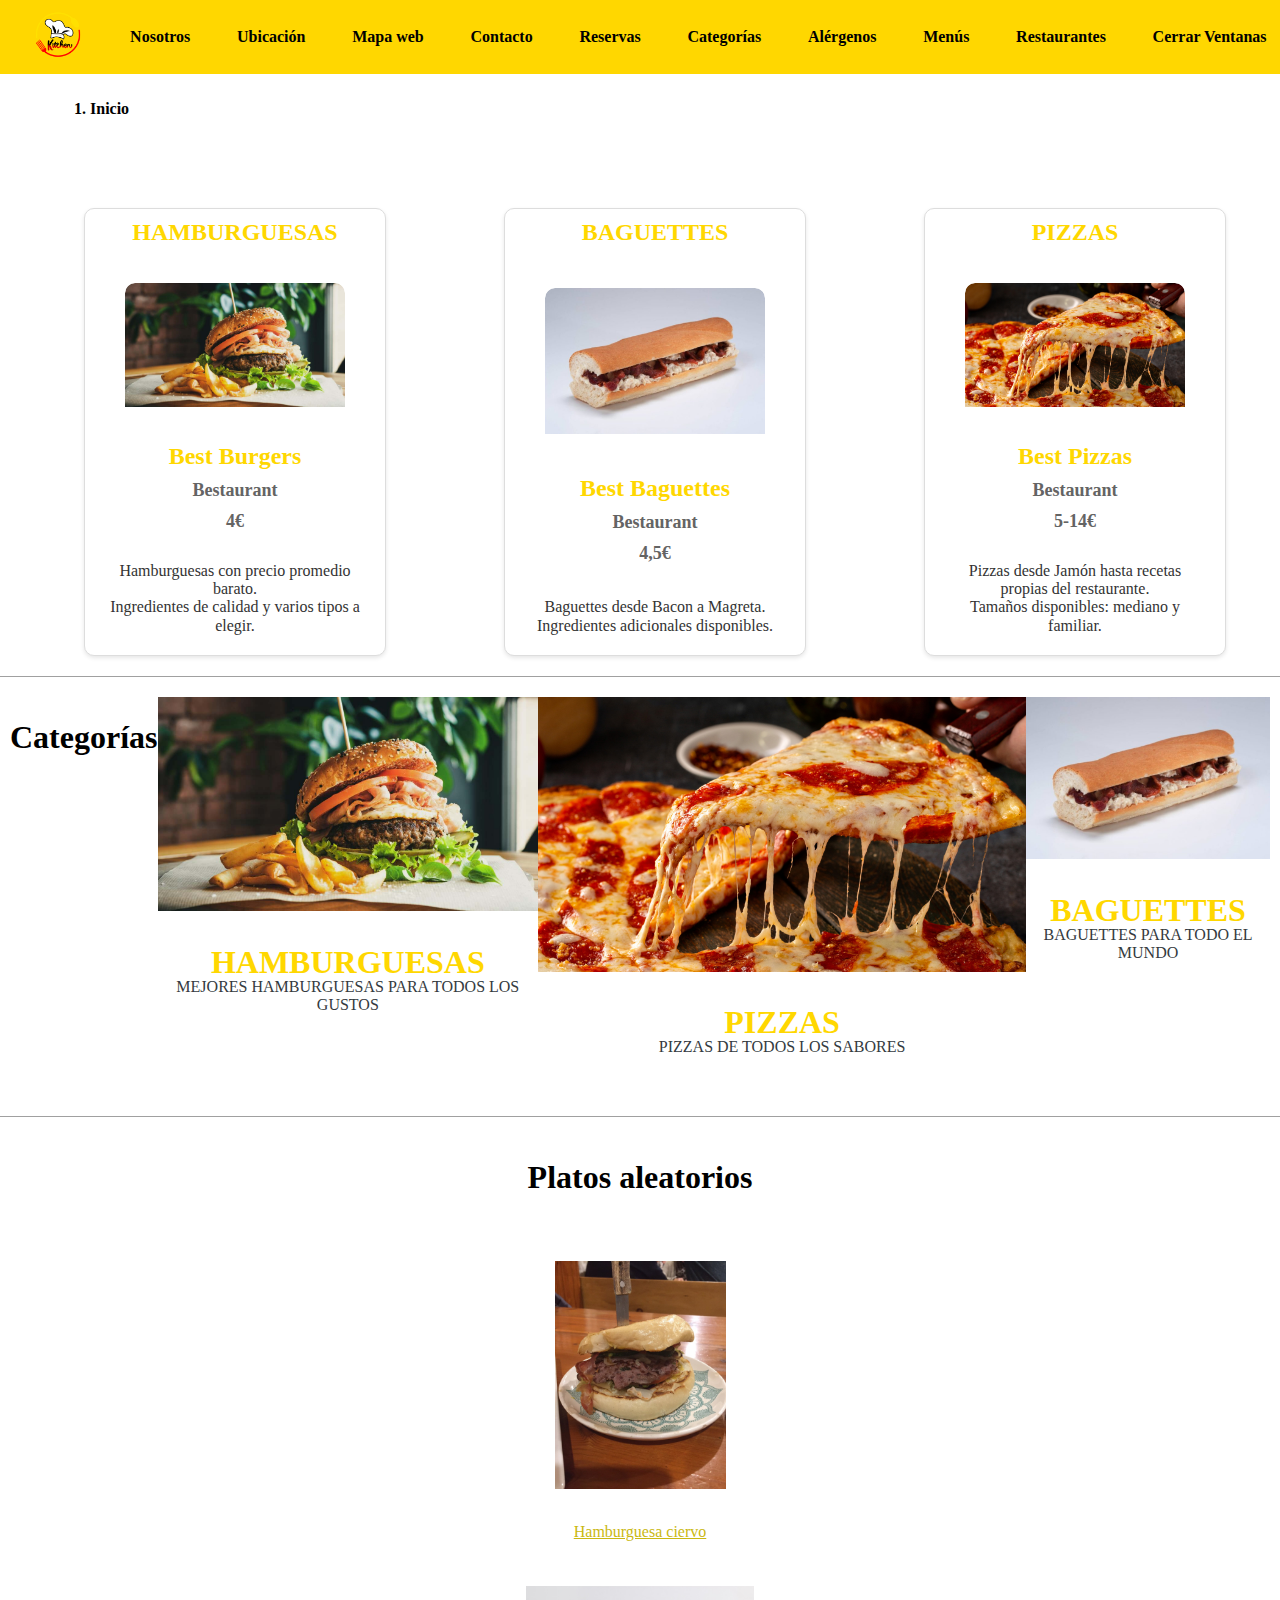
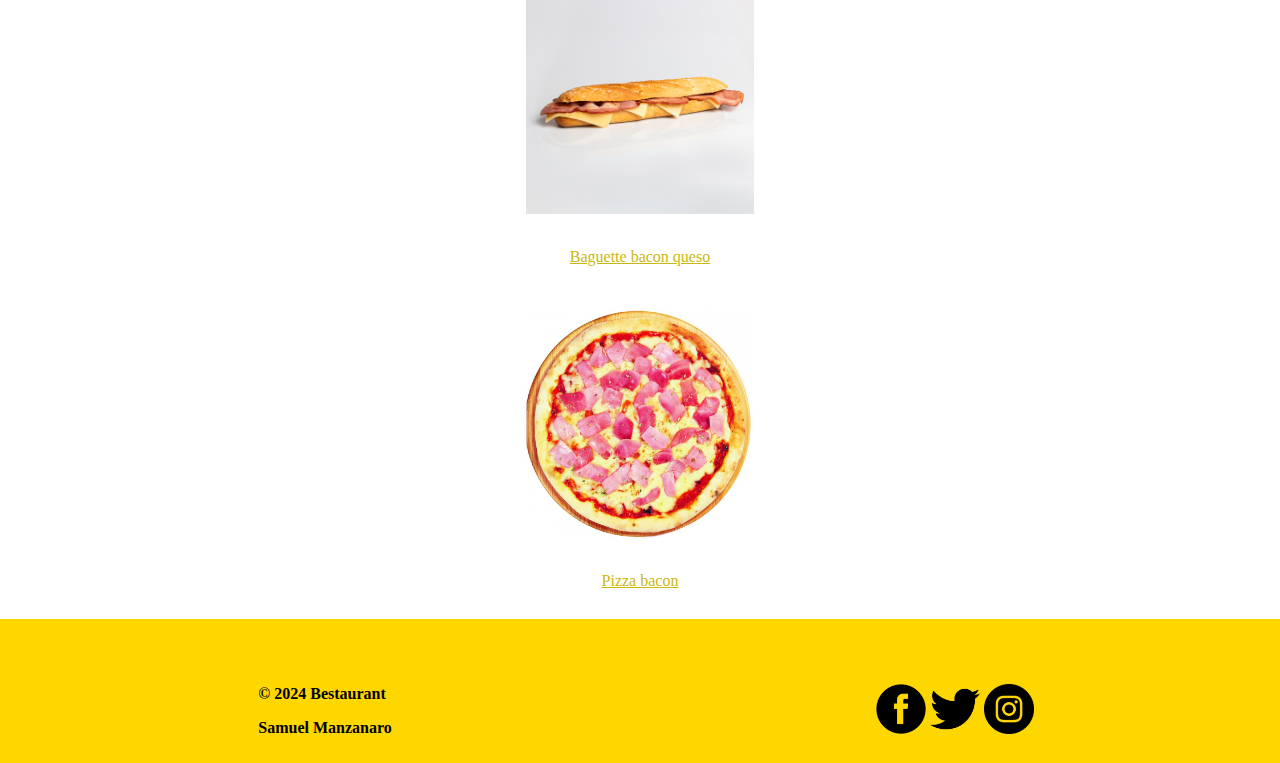
<file: index.html>
<!DOCTYPE html>
<html lang="es">
  <head>
    <meta charset="UTF-8" />
    <meta name="viewport" content="width=device-width, initial-scale=1.0" />
    <title>Proyecto V1</title>
    <link
      href="https://cdn.jsdelivr.net/npm/bootstrap@5.3.2/dist/css/bootstrap.min.css"
      rel="stylesheet"
      integrity="sha384-T3c6CoIi6uLrA9TneNEoa7RxnatzjcDSCmG1MXxSR1GAsXEV/Dwwykc2MPK8M2HN"
      crossorigin="anonymous"
    />

    <link rel="stylesheet" href="css/normalize.css" />
    <link rel="stylesheet" href="css/main.css" />
    <link rel="stylesheet" href="css/index.css" />
    <!-- Hotjar Tracking Code for restaurante Samuel -->
    <script>
      (function (h, o, t, j, a, r) {
        h.hj =
          h.hj ||
          function () {
            (h.hj.q = h.hj.q || []).push(arguments);
          };
        h._hjSettings = { hjid: 3857777, hjsv: 6 };
        a = o.getElementsByTagName("head")[0];
        r = o.createElement("script");
        r.async = 1;
        r.src = t + h._hjSettings.hjid + j + h._hjSettings.hjsv;
        a.appendChild(r);
      })(window, document, "https://static.hotjar.com/c/hotjar-", ".js?sv=");
    </script>
  </head>

  <body itemscope itemtype="http://schema.org/WebPage">
    <header>
      <nav
        id="mainnav"
        itemscope
        itemtype="http://schema.org/SiteNavigationElement"
      >
        <ul id="navPrinc">
          <li>
            <a href="#" itemprop="url" id="init"
              ><img src="img/RestauranteLogo.png" alt="Logo" itemprop="image"
            /></a>
          </li>
          <li><a href="nosotros.html">Nosotros</a></li>
          <li><a href="#">Ubicación</a></li>
          <li><a href="mapaweb.html">Mapa web</a></li>
          <li><a href="#">Contacto</a></li>
          <li><a href="reservas.html">Reservas</a></li>
          
        </ul>
      </nav>
    </header>
    <nav id="breadcrumb" aria-label="breadcrumb">
      <ol class="breadcrumb">
        <li class="breadcrumb-item active" aria-current="page">Inicio</li>
      </ol>
    </nav>
      <div class="principal">
        <section itemscope itemtype="http://schema.org/ItemList">
          <article
            class="food"
            id="burger"
            itemprop="itemListElement"
            itemscope
            itemtype="http://schema.org/ListItem"
          >
            <h2 class="food__title" itemprop="name">HAMBURGUESAS</h2>
            <aside class="card__aside">
              <figure class="card__figure">
                <img
                  src="img/burger.jpg"
                  alt="burger"
                  class="card__image"
                  itemprop="image"
                />
              </figure>
            </aside>
            <header class="card__header">
              <h2 class="card__title" itemprop="description">Best Burgers</h2>
              <h3 class="card__subtitle">Bestaurant</h3>
              <h3 class="card__subtitle" itemprop="price">4&euro;</h3>
            </header>
            <div class="card__body">
              <p class="card__copy" itemprop="description">
                Hamburguesas con precio promedio barato.
              </p>
              <p class="card__copy">
                Ingredientes de calidad y varios tipos a elegir.
              </p>
            </div>
          </article>

          <article
            class="food"
            id="baguette"
            itemprop="itemListElement"
            itemscope
            itemtype="http://schema.org/ListItem"
          >
            <h2 class="food__title" itemprop="name">BAGUETTES</h2>
            <aside class="card__aside">
              <figure class="card__figure">
                <img
                  src="img/baguette.jpg"
                  alt="baguette"
                  class="card__image"
                  itemprop="image"
                />
              </figure>
            </aside>
            <header class="card__header">
              <h2 class="card__title" itemprop="description">Best Baguettes</h2>
              <h3 class="card__subtitle">Bestaurant</h3>
              <h3 class="card__subtitle" itemprop="price">4,5&euro;</h3>
            </header>
            <div class="card__body">
              <p class="card__copy" itemprop="description">
                Baguettes desde Bacon a Magreta.
              </p>
              <p class="card__copy">Ingredientes adicionales disponibles.</p>
            </div>
          </article>

          <article
            class="food"
            id="pizza"
            itemprop="itemListElement"
            itemscope
            itemtype="http://schema.org/ListItem"
          >
            <h2 class="food__title" itemprop="name">PIZZAS</h2>
            <aside class="card__aside">
              <figure class="card__figure">
                <img
                  src="img/pizza.jpg"
                  alt="pizza"
                  class="card__image"
                  itemprop="image"
                />
              </figure>
            </aside>
            <header class="card__header">
              <h2 class="card__title" itemprop="description">Best Pizzas</h2>
              <h3 class="card__subtitle">Bestaurant</h3>
              <h3 class="card__subtitle" itemprop="price">5-14&euro;</h3>
            </header>
            <div class="card__body">
              <p class="card__copy" itemprop="description">
                Pizzas desde Jamón hasta recetas propias del restaurante.
              </p>
              <p class="card__copy">Tamaños disponibles: mediano y familiar.</p>
            </div>
          </article>
        </section>

        
      </div>
      <!-- CATEGORIES -->
      <div id="categories" data-type="list" class="container cat-list">
        
      </div>
      
    <main>
      <div id="dishes" data-type="list" class="container dish-list">

      </div>
    </main>

    <footer itemscope itemtype="http://schema.org/WPFooter">
      <div
        class="footer_owner"
        itemprop="author"
        itemscope
        itemtype="http://schema.org/Person"
      >
        <p itemscope itemtype="https://schema.org/copyrightNotice">
          &copy; 2024 Bestaurant
        </p>
        <p itemprop="name">Samuel Manzanaro</p>
      </div>
      <div class="footer-icons">
        <a href="#" target="_blank" title="Facebook"
          ><i class="fab fa-facebook"><img src="img/facebook.png" alt="" /></i
        ></a>
        <a href="#" target="_blank" title="Twitter"
          ><i class="fab fa-twitter"><img src="img/twitter.png" alt="" /></i
        ></a>
        <a href="#" target="_blank" title="Instagram"
          ><i class="fab fa-instagram"><img src="img/instagram.png" alt="" /></i
        ></a>
      </div>
    </footer>

    <script src="js/mirestaurante.js" type="module"></script>
    <script
      src="https://cdn.jsdelivr.net/npm/bootstrap@5.3.2/dist/js/bootstrap.bundle.min.js"
      integrity="sha384-C6RzsynM9kWDrMNeT87bh95OGNyZPhcTNXj1NW7RuBCsyN/o0jlpcV8Qyq46cDfL"
      crossorigin="anonymous"
    ></script>
  </body>
</html>
</file>
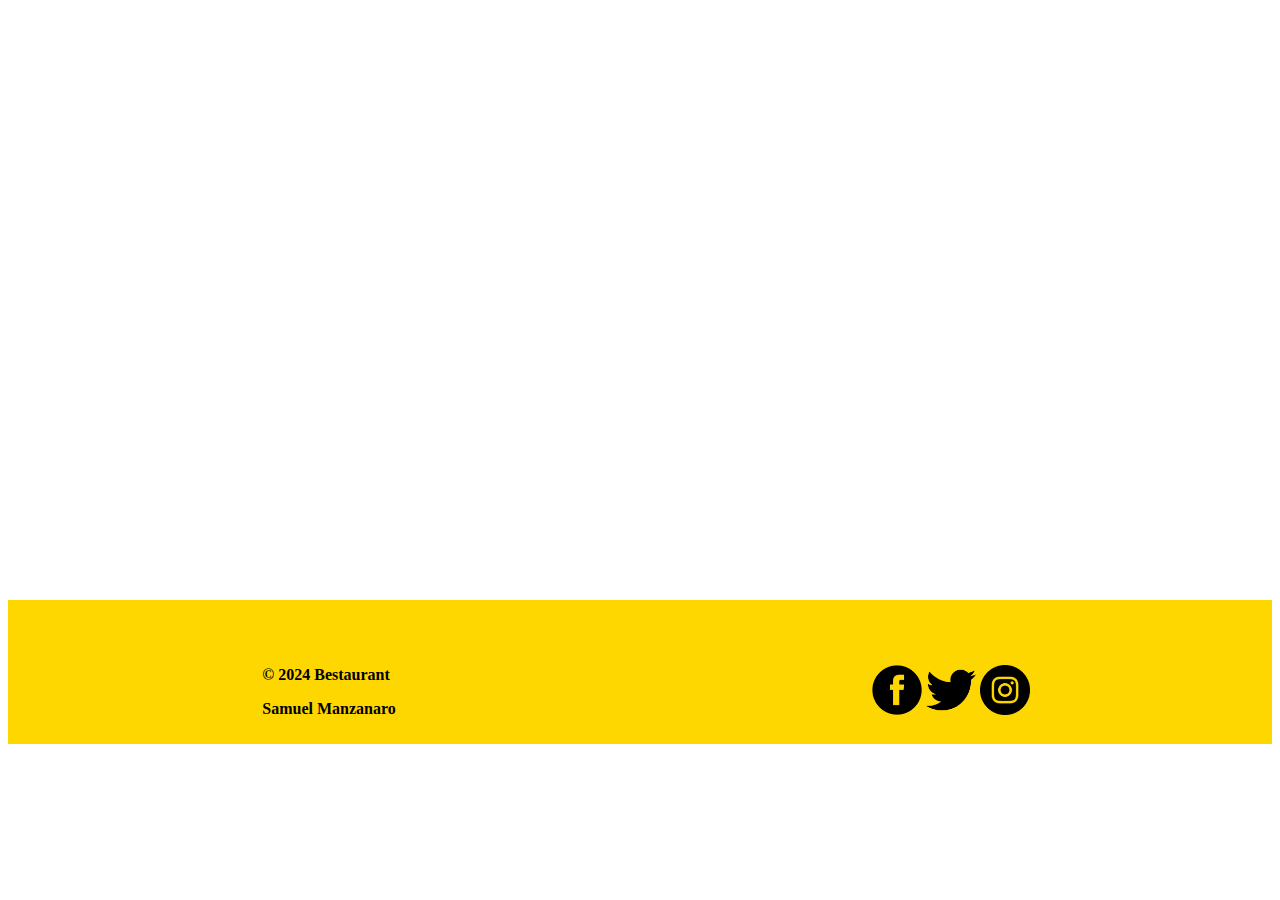
<file: product.html>
<!DOCTYPE html>
<html lang="es">

<head>
	<meta charset="UTF-8" />
	<meta name="viewport" content="width=device-width, initial-scale=1.0" />
	<title>Mi Restaurante</title>
	<link href="https://cdn.jsdelivr.net/npm/bootstrap@5.3.2/dist/css/bootstrap.min.css" rel="stylesheet"
		integrity="sha384-T3c6CoIi6uLrA9TneNEoa7RxnatzjcDSCmG1MXxSR1GAsXEV/Dwwykc2MPK8M2HN" crossorigin="anonymous" />
	<link rel="stylesheet" href="https://cdn.jsdelivr.net/npm/bootstrap-icons@1.11.1/font/bootstrap-icons.css">
	<!-- Google Fonts -->
	<link href="https://fonts.googleapis.com/css?family=Open+Sans:300,400,600,700" rel="stylesheet" />
	<!-- Animanate CSS -->
	<link rel="stylesheet" href="https://cdnjs.cloudflare.com/ajax/libs/animate.css/4.1.1/animate.min.css" />

	<!-- Estilos locales -->
	<link href="css/main.css" rel="stylesheet" />
    <link rel="stylesheet" href="css/index.css">
</head>

<body>

	<!-- Header -->
	<header>
		<nav class="navbar navbar-expand-lg fixed-top" id="newWinNav"></nav>
	</header>

	<main>
		<!-- VISTAS -->
	</main>

	<footer itemscope itemtype="http://schema.org/WPFooter">
        <div
          class="footer_owner"
          itemprop="author"
          itemscope
          itemtype="http://schema.org/Person"
        >
          <p itemscope itemtype="https://schema.org/copyrightNotice">
            &copy; 2024 Bestaurant
          </p>
          <p itemprop="name">Samuel Manzanaro</p>
        </div>
        <div class="footer-icons">
          <a href="#" target="_blank" title="Facebook"
            ><i class="fab fa-facebook"><img src="img/facebook.png" alt="" /></i
          ></a>
          <a href="#" target="_blank" title="Twitter"
            ><i class="fab fa-twitter"><img src="img/twitter.png" alt="" /></i
          ></a>
          <a href="#" target="_blank" title="Instagram"
            ><i class="fab fa-instagram"><img src="img/instagram.png" alt="" /></i
          ></a>
        </div>
      </footer>

	<a id="toparrow" href="#"><i class="bi bi-arrow-up-circle-fill"></i></a>

	<script src="https://cdn.jsdelivr.net/npm/@popperjs/core@2.11.8/dist/umd/popper.min.js"
		integrity="sha384-I7E8VVD/ismYTF4hNIPjVp/Zjvgyol6VFvRkX/vR+Vc4jQkC+hVqc2pM8ODewa9r"
		crossorigin="anonymous"></script>
	<script src="https://cdn.jsdelivr.net/npm/bootstrap@5.3.2/dist/js/bootstrap.min.js"
		integrity="sha384-BBtl+eGJRgqQAUMxJ7pMwbEyER4l1g+O15P+16Ep7Q9Q+zqX6gSbd85u4mG4QzX+"
		crossorigin="anonymous"></script>
	<script src="https://code.jquery.com/jquery-3.7.1.min.js"
		integrity="sha256-/JqT3SQfawRcv/BIHPThkBvs0OEvtFFmqPF/lYI/Cxo=" crossorigin="anonymous"></script>

</body>

</html>
</file>
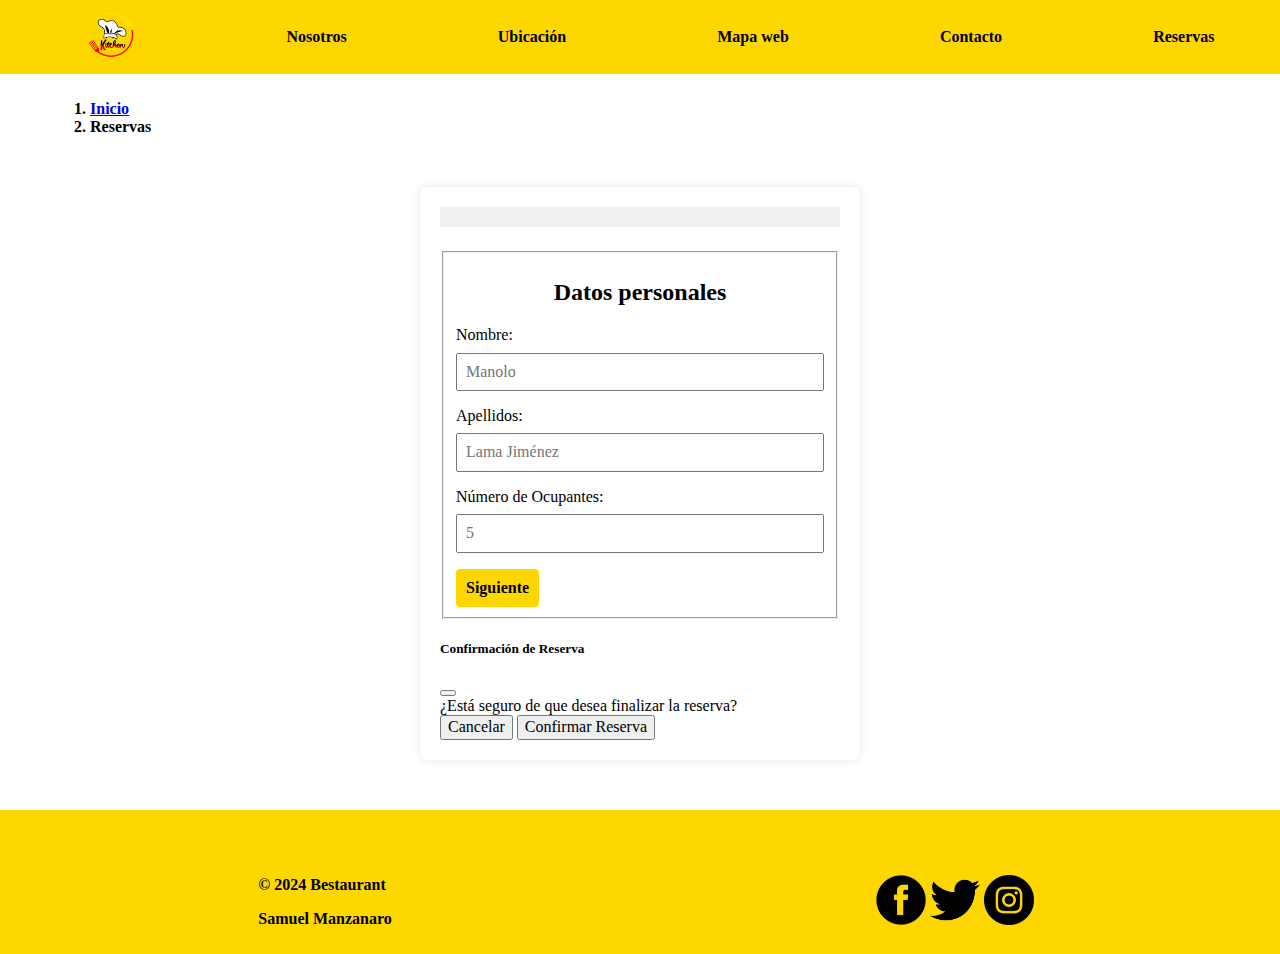
<file: reservas.html>
<!DOCTYPE html>
<html lang="es">

<head>
    <meta charset="UTF-8" />
    <meta name="viewport" content="width=device-width, initial-scale=1.0" />
    <title>Bestaurant - Sobre Nosotros</title>
    <link href="https://cdn.jsdelivr.net/npm/bootstrap@5.3.2/dist/css/bootstrap.min.css" rel="stylesheet" integrity="sha384-T3c6CoIi6uLrA9TneNEoa7RxnatzjcDSCmG1MXxSR1GAsXEV/Dwwykc2MPK8M2HN" crossorigin="anonymous">
    <link rel="stylesheet" href="css/normalize.css" />
    <link rel="stylesheet" href="css/main.css" />
    <link rel="stylesheet" href="css/reservas.css">
</head>

<body itemscope itemtype="http://schema.org/WebPage">

    <header>
        <nav id="mainnav" itemscope itemtype="http://schema.org/SiteNavigationElement">
            <ul>
                <li>
                    <a href="index.html"
                        itemprop="url"><img src="img/RestauranteLogo.png" alt="Logo" itemprop="image" /></a>
                </li>
                <li><a href="nosotros.html">Nosotros</a></li>
                <li><a href="#">Ubicación</a></li>
                <li><a href="mapaweb.html">Mapa web</a></li>
                <li><a href="#">Contacto</a></li>
                <li><a href="#">Reservas</a></li>
            </ul>
        </nav>
    </header>
    <nav id="breadcrumb" aria-label="breadcrumb">
        <ol class="breadcrumb">
          <li class="breadcrumb-item"><a href="index.html">Inicio</a></li>
          <li class="breadcrumb-item active" aria-current="page">Reservas</li>
        </ol>
    </nav>

    <div itemscope itemtype="http://schema.org/SearchAction">
            <form
              id="reservaForm"
              action=""
              method="get"
              itemprop="potentialAction"
            >
            <progress class="barra" id="progress" value="0" max="100"></progress>
            <fieldset>
              <h2>Datos personales</h2>
              <label class="form__label" for="nombre">Nombre:</label>
              <input
                class="form__input"
                type="text"
                id="nombre"
                name="nombre"
                pattern="[A-Za-záéíóúÁÉÍÓÚ\s]+" placeholder="Manolo"
                required
              />
  
              <label class="form__label" for="apellidos">Apellidos:</label>
              <input
                class="form__input"
                type="text"
                id="apellidos"
                name="apellidos"
                pattern="[A-Za-záéíóúÁÉÍÓÚ\s]+" placeholder="Lama Jiménez"
                required
              />
  
              <label class="form__label" for="ocupantes"
                >Número de Ocupantes:</label
              >
              <input
                class="form__input"
                type="number"
                id="ocupantes"
                name="ocupantes"
                min="1" max="12"
                placeholder="5"
                required
              />
              <input type="button" name="next" class="next action-button form__button" value="Siguiente" />
            </fieldset>
            <fieldset>
              <h2>Datos generales</h2>
              <label class="form__label" for="fecha">Fecha:</label>
              <input
                class="form__input"
                type="date"
                id="fecha"
                name="fecha"
                required
              />
  
              <label class="form__label" for="hora">Hora:</label>
              <input
                class="form__input"
                type="time"
                id="hora"
                name="hora"
                required
              />
  
              <label class="form__label" for="telefono">Teléfono:</label>
              <input
                class="form__input"
                type="tel"
                id="telefono"
                name="telefono"
                pattern="[0-9]{9}"
                placeholder="612123123"
                required
              />
              <input type="button" name="previous" class="previous action-button form__button" value="Anterior" />
              <input type="button" name="next" class="next action-button form__button" value="Siguiente" />
            </fieldset>
            <fieldset>
              <h2>Datos bancarios</h2>
              <label class="form__label" for="tarjeta">Tarjeta de Débito/Crédito:</label>
              <input class="form__input" type="text" id="tarjeta" name="tarjeta" pattern="\d{4} \d{4} \d{4} \d{4}" placeholder="0123 1234 1234 1234" required />

              <label class="form__label" for="vencimiento">Fecha de Vencimiento:</label>
              <input class="form__input" type="text" id="vencimiento" name="vencimiento" pattern="(0[1-9]|1[0-2])/\d{2}" placeholder="MM/AA" required />

              <label class="form__label" for="cvv">CVC:</label>
              <input class="form__input" type="text" id="cvv" name="cvc" maxlength="3" placeholder="000" pattern="[0-9]{3}" required />

              <label class="form__label" for="titular">Titular:</label>
              <input class="form__input" type="text" id="titular" name="titular" placeholder="Manolo Lama" required />
              
              <!-- Botón para abrir el modal -->
              <input type="button" name="previous" class="previous action-button form__button" value="Anterior" />
              <button class="form__button" type="button" data-bs-toggle="modal" data-bs-target="#confirmModal">Reservar</button>
            </fieldset>
              <!-- Modal -->
              <div class="modal fade" id="confirmModal" tabindex="-1" aria-labelledby="confirmModalLabel" aria-hidden="true">
                <div class="modal-dialog">
                  <div class="modal-content">
                    <div class="modal-header">
                      <h5 class="modal-title" id="confirmModalLabel">Confirmación de Reserva</h5>
                      <button type="button" class="btn-close" data-bs-dismiss="modal" aria-label="Close"></button>
                    </div>
                    <div class="modal-body">
                      ¿Está seguro de que desea finalizar la reserva?
                    </div>
                    <div class="modal-footer">
                      <button type="button" class="btn btn-secondary" data-bs-dismiss="modal">Cancelar</button>
                      <button type="submit" class="btn btn-primary">Confirmar Reserva</button>
                    </div>
                  </div>
                </div>
              </div>

            </form>
    </div>

    <footer itemscope itemtype="http://schema.org/WPFooter">
        <div class="footer_owner" itemprop="author" itemscope itemtype="http://schema.org/Person">
            <p itemscope itemtype="https://schema.org/copyrightNotice">&copy; 2024 Bestaurant</p>
            <p itemprop="name">Samuel Manzanaro</p>
        </div>
        <div class="footer-icons">
            <a href="#" target="_blank" title="Facebook"><i class="fab fa-facebook"><img src="img/facebook.png"
                        alt=""></i></a>
            <a href="#" target="_blank" title="Twitter"><i class="fab fa-twitter"><img src="img/twitter.png"
                        alt=""></i></a>
            <a href="#" target="_blank" title="Instagram"><i class="fab fa-instagram"><img
                        src="img/instagram.png" alt=""></i></a>
        </div>
    </footer>

    <script src="js/form.js"></script>
    <script src="https://cdn.jsdelivr.net/npm/bootstrap@5.3.2/dist/js/bootstrap.bundle.min.js" integrity="sha384-C6RzsynM9kWDrMNeT87bh95OGNyZPhcTNXj1NW7RuBCsyN/o0jlpcV8Qyq46cDfL" crossorigin="anonymous"></script>

</body>

</html>
</file>
<file: css/main.css>
#mainnav {
    background-color: #ffd700;
    padding: 10px;
    position: fixed;
    top: 0;
    z-index: 100;
    width: 100%;
    animation: fadeInMenu 0.5s forwards;
}

@keyframes fadeInMenu {
    from {
        opacity: 0; /* Comenzar completamente transparente */
    }
    to {
        opacity: 1; /* Terminar completamente visible */
    }
}

#breadcrumb{
    margin-top: 100px;
    margin-left: 50px;
}

#mainnav ul {
    margin: 0;
    padding: 0;
    list-style: none;
    display: flex;
    justify-content: space-around;
    align-items: center;
}


#mainnav li {
    margin: 0 10px;
}

#mainnav a {
    text-decoration: none;
    color: #000000; 
    font-weight: bold; 
}

#mainnav li:hover{
    text-decoration: underline;
    animation: agrandar 0.5s alternate 2;
}

@keyframes agrandar{
    0%{
        transform: scale(100%);
    }

    100%{
        transform: scale(115%);
    }
}

#mainnav nav{
    color: white;
    font-weight: bold;
}

.breadcrumb-item{
    font-weight: bold;
}

.dropdown-menu{
    z-index: 200;
    display: none !important;
}

.dropdown-menu.show{
    display: block !important;
}


.dropdown-item{
    color: black !important;
}


nav img {
    height: 50px;
}

footer{
    display: grid;
    grid-template-columns: 50% 50%;
    background-color: #ffd700;
    color: black; 
    font-weight: bold;
    padding: 10px;
    padding-top: 50px;
    align-items: center;
    justify-items: center;
}

footer img{
    width: 50px;
}

/* TOP ARROW */
a:hover {
	color: #ffd700;
	text-decoration: none;
}
#toparrow {
	font-size: 3em;
	position: fixed;
	display: none;
	right: 15px;
	bottom: 15px;
	z-index: 995;
}

#toparrow:hover,
#toparrow:focus {
	color: #ffd700;
}
</file>
<file: css/index.css>
.principal {
  margin-top: 90px;
  margin-left: 30px;
  margin-bottom: 10px;
}

.food {
  width: 300px;
  background-color: #fff;
  border: 1px solid #ddd;
  border-radius: 10px;
  box-shadow: 0 2px 4px rgba(0, 0, 0, 0.1);
  display: flex;
  flex-direction: column;
  justify-content: space-between;
  color: #333;
  overflow: hidden;
}

.food__title {
  text-align: center;
  margin-top: 10px;
  color: #ffd700;
}

.card__figure {
  overflow: hidden;
  border-radius: 10px 10px 0 0;
}

.card__image {
  width: 100%;
  height: auto;
  display: block;
  border-radius: 10px 10px 0 0;
}

.card__header {
  padding: 20px;
  text-align: center;
}

.card__title {
  font-size: 24px;
  margin: 0;
  color: #ffd700;
}

.card__subtitle {
  font-size: 18px;
  margin: 10px 0;
  color: #646464;
}

.card__body {
  padding: 0 20px;
  text-align: center;
  padding-bottom: 20px;
}

.card__copy {
  margin: 0;
  color: #333; /* Cambia el color del texto según tu diseño */
}

section {
    display: grid;
    grid-auto-flow: column;
    justify-content: space-around;
    gap: 10px;
    margin-top: 20px;
}

/* Categories */

.cat-list {
	border-top: 1px solid #a0a0a0;
	padding: 20px 10px 10px 10px;
	margin-top: 20px;
}
.cat-list .cat-list-text {
	padding: 30px 0;
	text-transform: uppercase;
	text-align: center;
}
.cat-list .cat-list-text > div {
	font-size: 1em;
	font-weight: 200;
	color: #343a40;
}
.cat-list .cat-list-text h3 {
	font-size: 2em;
	font-weight: 700;
	line-height: 1;
	margin: 0;
}
.cat-list .cat-list-image img {
	width: 100%;
}

#category-list a {
  color: #ffd700;
  text-decoration: none;
}

h1{
  text-align: center;
}

figcaption{
  text-align: center;
}

#category-list a:hover{
  color: #c5a800;
}

#category-list > div:hover{
  animation: agrandar 0.5s alternate 2;
}

@keyframes agrandar{
    0%{
        transform: scale(100%);
    }

    100%{
        transform: scale(115%);
    }
}

#categories #category-list{
  display: flex;
  justify-content: space-around;
}

@media only screen and (max-width: 991px) {
	.cat-list .cat-list-image {
		height: 180px;
		overflow: hidden;
		position: relative;
	}
	.cat-list .cat-list-image img {
		position: relative;
		top: 50%;
		transform: translateY(-50%);
	}
}

/* Dishes */
.dish-list {
	border-top: 1px solid #a0a0a0;
	padding: 20px 10px 10px 10px;
	margin-top: 20px;
}
.dish-list .dish-list-text {
	padding: 30px 0;
	text-transform: uppercase;
	text-align: center;
}
.dish-list .dish-list-text > div {
	font-size: 1em;
	font-weight: 200;
	color: #343a40;
}
.dish-list .dish-list-text h3 {
	font-size: 2em;
	font-weight: 700;
	line-height: 1;
	margin: 0;
}
.dish-list .dish-list-image img {
	width: 300px;
  height: 300px;
}

@media only screen and (max-width: 991px) {
	.dish-list .dish-list-image {
		height: 180px;
		overflow: hidden;
		position: relative;
	}
	.dish-list .dish-list-image img {
		position: relative;
		top: 50%;
		transform: translateY(-50%);
	}
}

#dishes{
  display: flex;
  justify-content: space-around;
  vertical-align: center;
}

/* Listado de productos */

#single-product{
  border: 1px solid #c5a800;
}

#single-product button{
  background-color: #c5a800;
  border-color: black;
}

.card-product-list,
.card-product-grid {
    margin-bottom: 0
}

#newWinNav{
  background-color: #ffd700;
  margin-bottom: 600px;
}

#newWinNav h1{
  background-color: #ffd700;
  color: #171615;
  font-weight: bold;
  margin-bottom: 300px;
  margin: auto;
}

#newWinProd{
  margin-top: 100px;
}

.card {
    position: relative;
    display: -webkit-box;
    display: -ms-flexbox;
    display: flex;
    -webkit-box-orient: vertical;
    -webkit-box-direction: normal;
    -ms-flex-direction: column;
    flex-direction: column;
    min-width: 0;
    word-wrap: break-word;
    background-color: #fff;
    background-clip: border-box;
    border: 1px solid rgba(0, 0, 0, 0.1);
    border-radius: 0.10rem;
    margin-top: 10px
}

.card-product-grid:hover {
    -webkit-box-shadow: 0 4px 15px rgba(153, 153, 153, 0.3);
    box-shadow: 0 4px 15px rgba(153, 153, 153, 0.3);
    -webkit-transition: .3s;
    transition: .3s
}

.card-product-grid .img-wrap {
    border-radius: 0.2rem 0.2rem 0 0;
    height: 220px
}

.card .img-wrap {
    overflow: hidden
}

.card-lg .img-wrap {
    height: 280px
}

.card-product-grid .img-wrap {
    border-radius: 0.2rem 0.2rem 0 0;
    height: 228px;
    padding: 16px
}

[class*='card-product'] .img-wrap img {
    height: 100%;
    max-width: 100%;
    width: auto;
    display: inline-block;
    -o-object-fit: cover;
    object-fit: cover
}

.img-wrap {
    text-align: center;
    display: block
}

.card-product-grid .info-wrap {
    overflow: hidden;
    padding: 18px 20px
}

[class*='card-product'] a.title {
    color: #cab811;
    transition: 0.3s;
    display: block;
}

[class*='card-product'] a.title:hover,
[class*='card-product'] a.title:focus  {
    color: #171615;
    text-decoration: none;
}

/* Producto individual */
.card {
  border: none
}

.product {
  background-color: #eee
}

.brand {
  font-size: 13px
}

.act-price {
  color:  #faa541;
  font-weight: 700
}

.dis-price {
  text-decoration: line-through
}

.about {
  font-size: 14px
}

.color {
  margin-bottom: 10px
}

label.radio {
  cursor: pointer
}

label.radio input {
  position: absolute;
  top: 0;
  left: 0;
  visibility: hidden;
  pointer-events: none
}

label.radio span {
  padding: 2px 9px;
  border: 2px solid #faa541;
  display: inline-block;
  color:  #faa541;
  border-radius: 3px;
  text-transform: uppercase
}

label.radio input:checked+span {
  border-color:  #faa541;
  background-color: #faa541;
  color: #fff
}

.cart i {
  margin-right: 10px
}

#main-image {
  width:100%
}

/* Restaurante */
#restaurantes{
  display: flex;
  justify-content: space-around;
  align-items: center;
}

#restaurantes a{
  display: flex;
  text-decoration: none;
  color: #b0a21b;
  justify-content: center;
}
</file>
<file: css/reservas.css>
form {
  margin: 50px auto;
  background-color: #fff;
  padding: 20px;
  border-radius: 8px;
  box-shadow: 0 0 10px rgba(0, 0, 0, 0.1);
  max-width: 400px;
  width: 100%;
}

.form__label {
  display: block;
  margin-bottom: 8px;
}

.form__input {
  width: 100%;
  padding: 8px;
  margin-bottom: 16px;
  box-sizing: border-box;
}

.form__button {
  background-color: #ffd700;
  color: #000000;
  font-weight: bold;
  padding: 10px;
  border: none;
  border-radius: 4px;
  cursor: pointer;
}

.form__button:hover {
  background-color: #e5bb00;
}

fieldset h2 {
  text-align: center;
}

.invalid{
  border-color: red;
}

/* Estilo para los mensajes de error */
.form__input:valid {
  border-color: green; /* Cambia el borde del campo a rojo cuando no sigue el patrón */
}

/* Estilos para la barra de progreso */
.barra {
  width: 100%;
  height: 20px;
  margin-bottom: 20px;
  background: #ffd700;
}

/* Estilos para el valor de la barra de progreso */
.barra::-webkit-progress-value {
  background: #ffd700; /* Color de fondo del progreso */
}

/* Estilos para la barra de progreso cuando está incompleta */
.barra::-webkit-progress-bar {
  background: #f0f0f0; /* Color de fondo de la barra de progreso */
}
</file>
